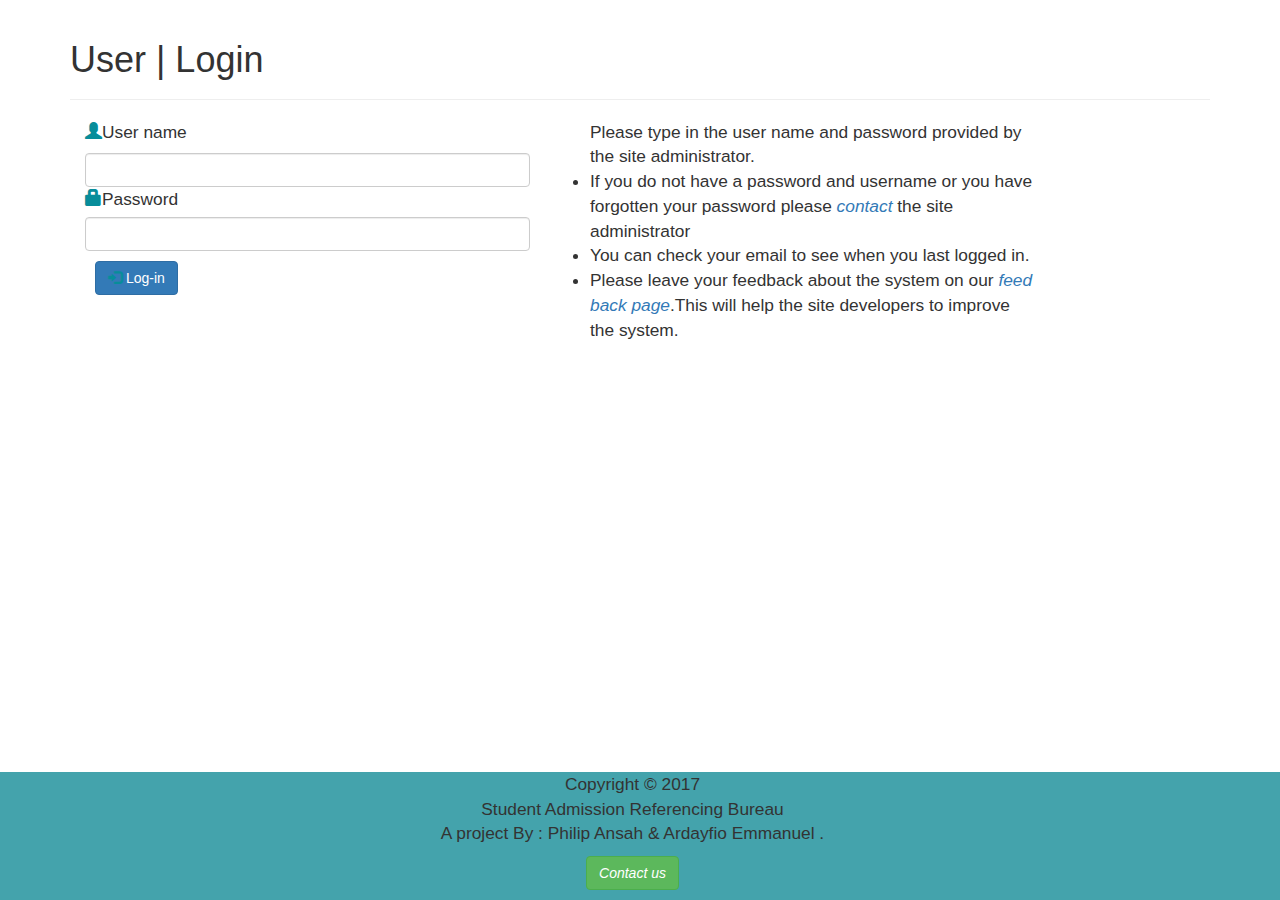
<file: index.html>
<!DOCTYPE html>
<html>
  <head>
    <meta charset="utf-8">
    <title>User | Login</title>
    <meta name="viewport" content="width=device-width; initial-scale=1.0" lang='en' charset='utf-8'>

  <link rel="stylesheet" href="css/bootstrap.css">
  <style >
  a{
    font-style:italic;
  }
    .form-control{
      width:100%;
    }
    .btn {
      margin:10px;
    }
    .pic{
      background-image:url('pics/unity.jpg');
      width:100%;
      height:100%;
    }
    .about{
      margin-left:30px;
      font-size:13pt;
    }
    label{
      font-size:13pt;
      font-weight:lighter;
    }
    .glyphicon{
      color:rgb(7, 141, 154);
    }
    .footer{background-color:rgb(68, 163, 172);
    text-align:center;
    font-size:13pt;
    }
    @media (max-width:512px)
    {
      .footer{
        padding:10px;

      }
      /*reduce crowding when the screen is small */
      .mobile-hide{
        display:none;
      }
    }
  </style>
  </head>
  <body>

<div class='container'>
  <div class='page-header'>
    <h1>User | Login</h1>
  </div>
<div class='row'>

  <div class='col-md-12'>
    <div class='col-md-5'>
<form class='form' action='/' method='POST'>
  <label><span class='glyphicon glyphicon-user'></span>User name  </label>
<input class='form-control' name='usr_name' type='text' required/>
<label><span class='glyphicon glyphicon-lock'></span>Password</label>
<input class='form-control' name='password' type='password' required />
<button class='btn btn-primary ' type='submit' ><span class='glyphicon glyphicon-log-in'> </span>  Log-in</button>
</form>
</div>
<div class='col-md-5 about'>
Please type in the user name and password provided by the site administrator.
<li>If you do not have a password and username or you have forgotten your password please <a href='contact.php'>contact </a> the site administrator</li>
<li>You can check your email to see when you last logged in.</li>
<li>Please leave your feedback about the system on our <a href='feedback.php'>feed back page</a>.This will help the site developers to improve the system.</li>
</div>

</div>
</div>

</div>
<script type="text/javascript" src='js/jquery.js'>

</script>
<div class=' nav  navbar-fixed-bottom footer col-md-12'>
  Copyright &copy
2017
   <div class='mobile-hide'>
   Student Admission Referencing Bureau
   <br>A project By :
  Philip Ansah  &amp Ardayfio Emmanuel .

  </div>
  <a href='contact.php ' class='btn btn-success'>Contact us</a>
</div>

  </body>
</html>
</file>
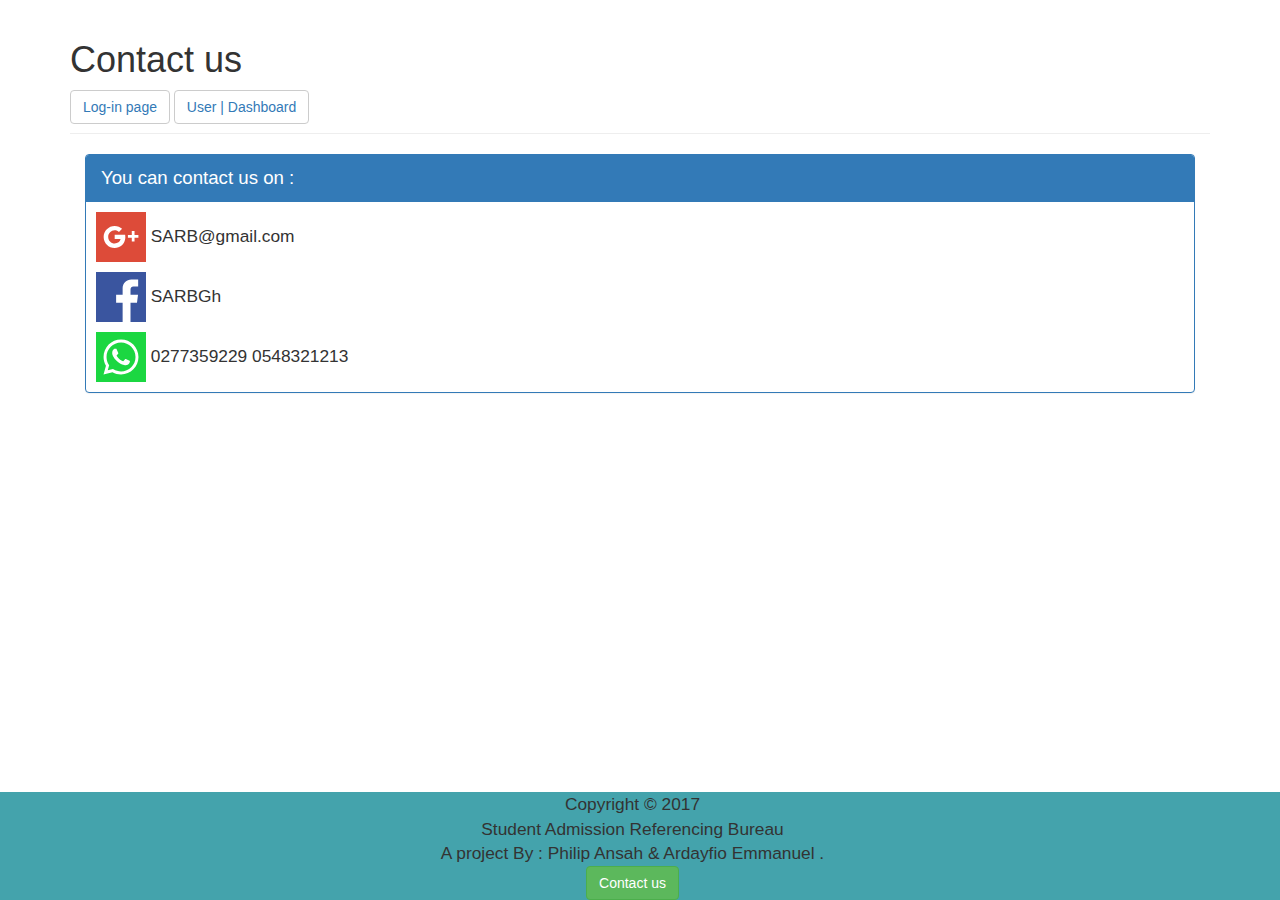
<file: contact.html>
<!DOCTYPE html>
<html>
  <head>
    <meta charset="utf-8">
    <title>Contact Us</title>
    <meta name="viewport" content="width=device-width; initial-scale=1.0" lang='en' charset='utf-8'>
  <link rel="stylesheet" href="css/bootstrap.css">
<style media="screen">
.footer{background-color:rgb(68, 163, 172);
text-align:center;
font-size:13pt;
}

@media (max-width:512px)
{
  .footer{
    padding:10px;
    position:relative;
    margin:0px;
  }
  /*reduce crowding when the screen is small */
  .mobile-hide{
    display:none;
  }
}

.panel-heading{
  font-size:14pt;
}
.panel-content{
  padding-left:10px;
  font-size:13pt;
  padding-top:10px;
}
li{
  list-style-type:none;
  margin-bottom:10px;
}
</style>
  </head>
  <body>
<div class='container'>
<div class='page-header'>
<h1>Contact us</h1>
<div class='btn btn-default'>
  <a href='login-user.php'>Log-in page</a>
</div>

<div class='btn btn-default'>
  <a href='dashboard.php'>User | Dashboard</a>
</div>
</div>
<div class='col-md-12'>
  <div class='panel panel-primary'>
  <div class='panel-heading'>
    You can contact us on :
  </div>
  <div class='panel-content'>
    <li><img class=''  src='pics/g.svg' width='50px' height='50px' /> SARB@gmail.com</li>
    <li><img class=''  src='pics/f.svg' width='50px' height='50px' /> SARBGh</li>
    <li><img class=''  src='pics/w.svg' width='50px' height='50px' />
      0277359229
      0548321213
      <li>
  </div>
  </div>
</div>


</div>
<script type="text/javascript" src='js/jquery.js'>
</script>
<div class=' nav  navbar-fixed-bottom footer col-md-12'>
  Copyright &copy
2017
   <div class='mobile-hide'>
   Student Admission Referencing Bureau
   <br>A project By :
  Philip Ansah  &amp Ardayfio Emmanuel .

  </div>
  <a href='contact.php ' class='btn btn-success'>Contact us</a>
</div>
  </body>
</html>
</file>
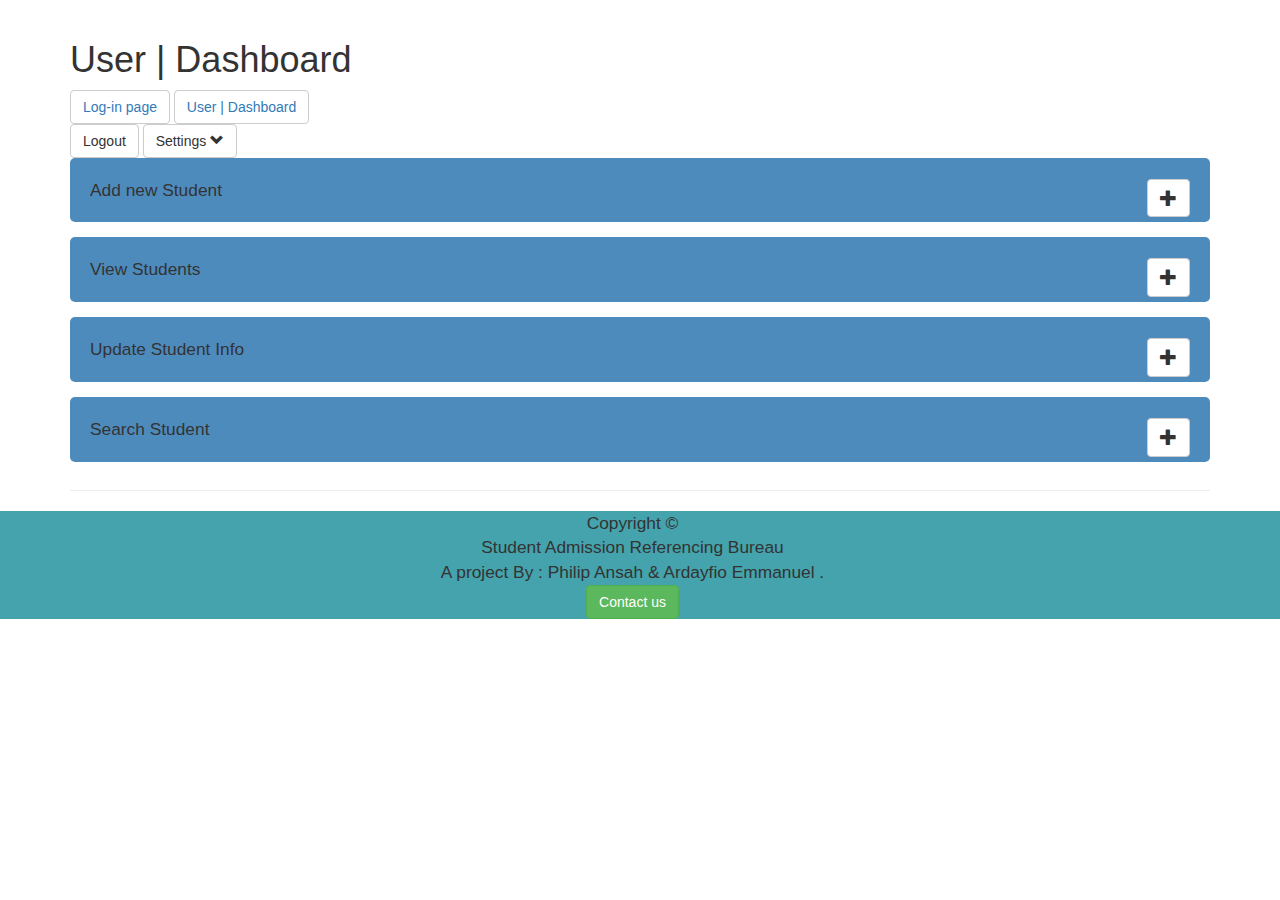
<file: dashboard.html>
<!DOCTYPE html>
<html>
  <head>
    <meta charset="utf-8">
    <title>User | Dashboard</title>
    <meta name="viewport" content="width=device-width; initial-scale=1.0" lang='en' charset='utf-8'>
  <link rel="stylesheet" href="css/bootstrap.css">
<style media="screen">
.footer{background-color:rgb(68, 163, 172);
text-align:center;
font-size:13pt;
}

@media (max-width:512px)
{
  .footer{
    padding:10px;
    position:relative;
    margin:0px;
  }
  /*reduce crowding when the screen is small */
  .mobile-hide{
    display:none;
  }
  .tab{
  margin:5px;
  }
  .form-control{
width:100%;
  }
}



.section-head{
width:100%;
padding:20px;
background-color:rgb(78, 139, 189);
font-size:13pt;
border-radius:5px;
}
.section-head>.glyphicon{
float:right;
margin-bottom:25px;
font-size:13pt;
}
.section-body{
padding:15px;
border:solid thin rgb(1, 175, 222);
margin-top:5px;
border-radius:3px;


}
.section{
  margin-bottom:15px;
}
.head{
  font-size:12pt;
  text-align:center;
}
.search{
margin:5px;
font-size:12pt;
}
</style>
  </head>
  <body>
<div class='container' >
  <div class='page-header'>
  <h1>User | Dashboard</h1>
  <div class='btn btn-default'>
    <a href='login-user.php'>Log-in page</a>
  </div>

  <div class='btn btn-default'>
    <a href='dashboard.php'>User | Dashboard</a>
  </div>
<div class='tab'>
    <span class='btn btn-default'>
      Logout

    </span>
    <span class='btn btn-default'>
      Settings <span class='glyphicon glyphicon-chevron-down'></span>
    </span>
</div>


  <div class='row'>
    <div class='col-md-12'>
      <div class='section'>
        <div class='section-head'>
          <span class='section-name'>
            Add new Student
          </span>
          <span class=' btn btn-default glyphicon glyphicon-plus toggle'></span>
        </div>
        <div class='section-body'>
          <form class='form1' action='/' method='POST' enctype='multipart/form-data'>
            <label>Student Name :</label>
            <input class='form-control' required />

            <label>Email :</label>
          <input class='form-control' type='email' required />

          <label>Type of Misconduct :</label>
          <input class='form-control' required />

          <label>Type of punishment meted out  :</label>
          <input class='form-control' required />

          <label>A picture of the student :</label>
          <input class='' required type='file'/>
          <br>
       <input class='btn btn-primary' value ='Add student' type='submit'/>

          </form>
        </div>
      </div>

      <!---Section 2-->

      <div class='section'>
        <div class='section-head'>
          <span class='section-name'>
            View Students
          </span>
          <span class=' btn btn-default glyphicon glyphicon-plus toggle'></span>
        </div>
        <div class='section-body'>
       <table class=' table table-responsive '>
        <tr>
        <td class='head'>Name of Student</td>
         <td class='head mobile-hide'>Type of misconduct</td>
         <td class='head mobile-hide'>Added by</td>
         <td class='head mobile-hide'>Email</td>
        <td class='head '>Picture of student</td>
        </tr>
        <tr><td>Empty<td></tr>
       </table>
        </div>
      </div>

      <!--SECTION 3-->
      <div class='section'>
        <div class='section-head'>
          <span class='section-name'>
            Update Student Info
          </span>
          <span class=' btn btn-default glyphicon glyphicon-plus toggle'></span>
        </div>
        <div class='section-body'>
          <form class='form1' action='/' method='POST' enctype='multipart/form-data'>
            <label>Student Name :</label>
            <input class='form-control' required />

            <label>Email :</label>
          <input class='form-control' type='email' required />

          <label>Type of Misconduct :</label>
          <input class='form-control' required />

          <label>Type of punishment meted out  :</label>
          <input class='form-control' required />

          <label>A picture of the student :</label>
          <input class='' required type='file'/>
          <br>
          <input class='btn btn-primary' value ='Update' type='submit'/>

          </form>
        </div>
      </div>

<!--SECTION 4 -->
<div class='section'>
  <div class='section-head'>
    <span class='section-name'>
      Search Student
    </span>
    <span class=' btn btn-default glyphicon glyphicon-plus toggle'></span>
  </div>
  <div class='section-body'>

    <div class='search'>
    Search By :
    <select class="form-conrol search-parameter" name="">
      <option  class='name'>By Name</option>
      <option  class='instituton'>By Institution</option>
    </select>
    <input class='form-control search' />
    <button class='search-button  btn btn-primary'>Search   <span class='glyphicon glyphicon-search'></span></button>
      </div>
  </div>
</div>





    </div>
    </div>
  </div>
</div>



<div class=' nav   footer col-md-12'>
  Copyright &copy
<?php
date_default_timezone_set('UTC');
echo date('Y');?>
   <div class='mobile-hide'>
   Student Admission Referencing Bureau
   <br>A project By :
  Philip Ansah  &amp Ardayfio Emmanuel .

  </div>
  <a href='contact.php ' class='btn btn-success'>Contact us</a>
</div>

<script type="text/javascript" src='js/jquery.js'>
</script>
<script type="text/javascript">
$(function(){

//hide all section body
$('.section-body').hide();
  $('.toggle').click(function(){
if($(this).attr('class')==' btn btn-default glyphicon glyphicon-plus toggle')
{
  //change icon
   $(this).attr('class',' btn btn-default glyphicon glyphicon-minus toggle');
  //toggle div
   $(this).parent().next().show();
}
else if($(this).attr('class')==' btn btn-default glyphicon glyphicon-minus toggle')
{
  //change icon
   $(this).attr('class',' btn btn-default glyphicon glyphicon-plus toggle');
  //toggle div
   $(this).parent().next().hide();
}

  });
});

</script>
  </body>
</html>
</file>
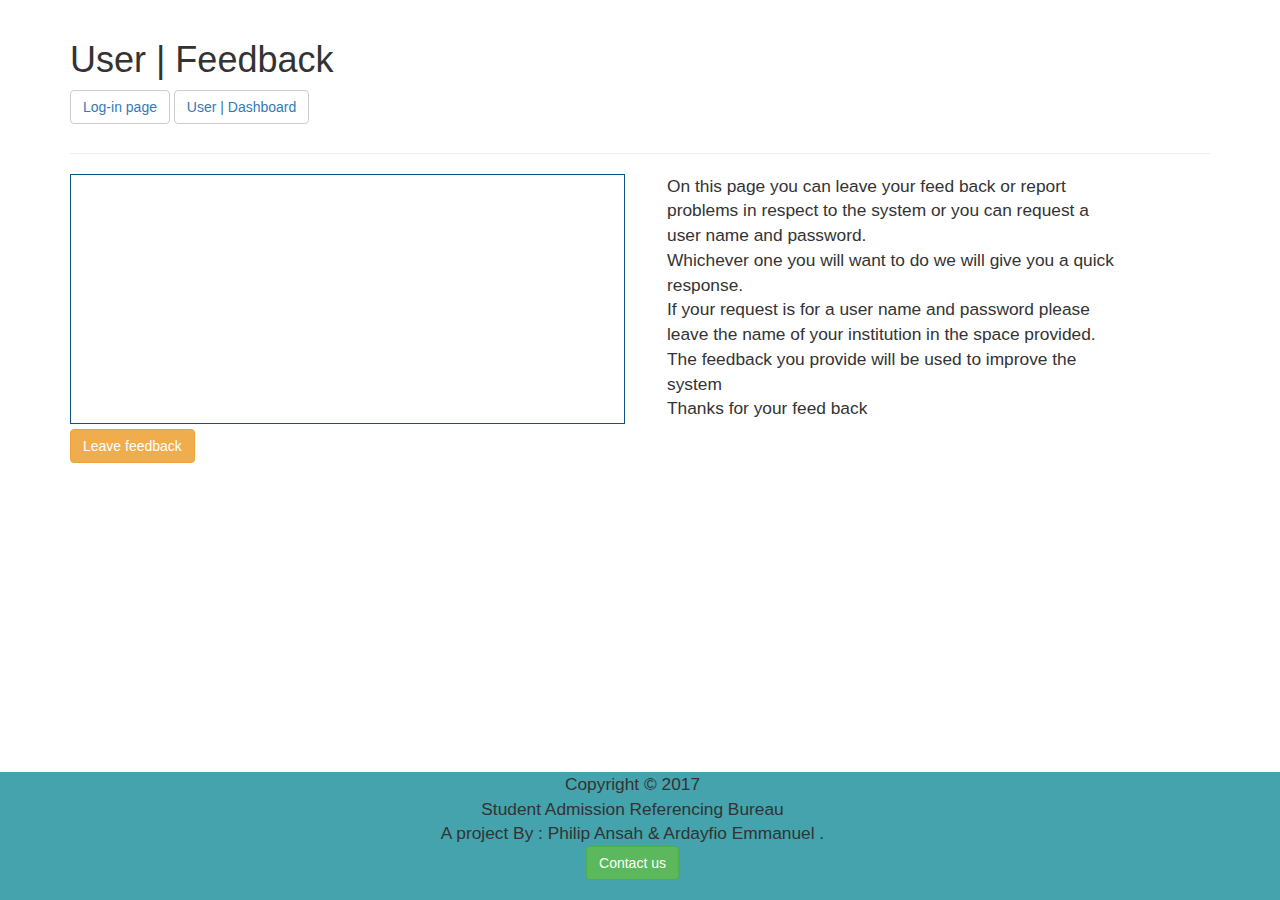
<file: feedback.html>
<!DOCTYPE html>
<html>
  <head>
    <meta charset="utf-8">
    <title>User | Feedback</title>
    <meta name="viewport" content="width=device-width; initial-scale=1.0" lang='en' charset='utf-8'>
  <link rel="stylesheet" href="css/bootstrap.css">
<style media="screen">
.footer{background-color:rgb(68, 163, 172);
text-align:center;
font-size:13pt;
}
br{margin-bottom:5px;}
.form{
  margin-right:12px;
}
.col-md-5{
  font-size:13pt;
}
@media (max-width:512px)
{
  .footer{
    padding:10px;
    position:relative;
    margin:0px;
  }
  /*reduce crowding when the screen is small */
  .mobile-hide{
    display:none;
  }
}
textarea{
  resize:none;
  width:100%;
  height:250px;
  border:solid 1.5px rgb(9, 86, 124);
}
.btn{
  margin-bottom:20px;
}

</style>
  </head>
  <body>

<div class='container'>
  <div class='page-header'>
    <h1>User | Feedback</h1>
    <div class='btn btn-default'>
      <a href='login-user.php'>Log-in page</a>
    </div>

    <div class='btn btn-default'>
      <a href='dashboard.php'>User | Dashboard</a>
    </div>
  </div>
  <div class='row'>
 <div class='col-md-6 form'>
<form action='/' method="POST">
<textarea name='report' required></textarea>
<input type='submit' value='Leave feedback' class='btn btn-warning' />
</form>
</div>
<div class='col-md-5'>
  On this page you can leave your feed back or report problems in respect to the system or you can request a user name and password.
  <br>
  Whichever one you will want to do we will give you a quick response.
   <br>

  If your request is for a user name and password please leave the name of your institution in the space provided.
  <br>
  The feedback you provide will be used to improve the system
  <br>
  Thanks for your feed back
</div>
  </div>

<script type="text/javascript" src='js/jquery.js'>

</script>
<div class=' nav  navbar-fixed-bottom footer col-md-12'>
  Copyright &copy
2017
   <div class='mobile-hide'>
   Student Admission Referencing Bureau
   <br>A project By :
  Philip Ansah  &amp Ardayfio Emmanuel .

  </div>
  <a href='contact.php ' class='btn btn-success'>Contact us</a>
</div>
  </body>
</html>
</file>
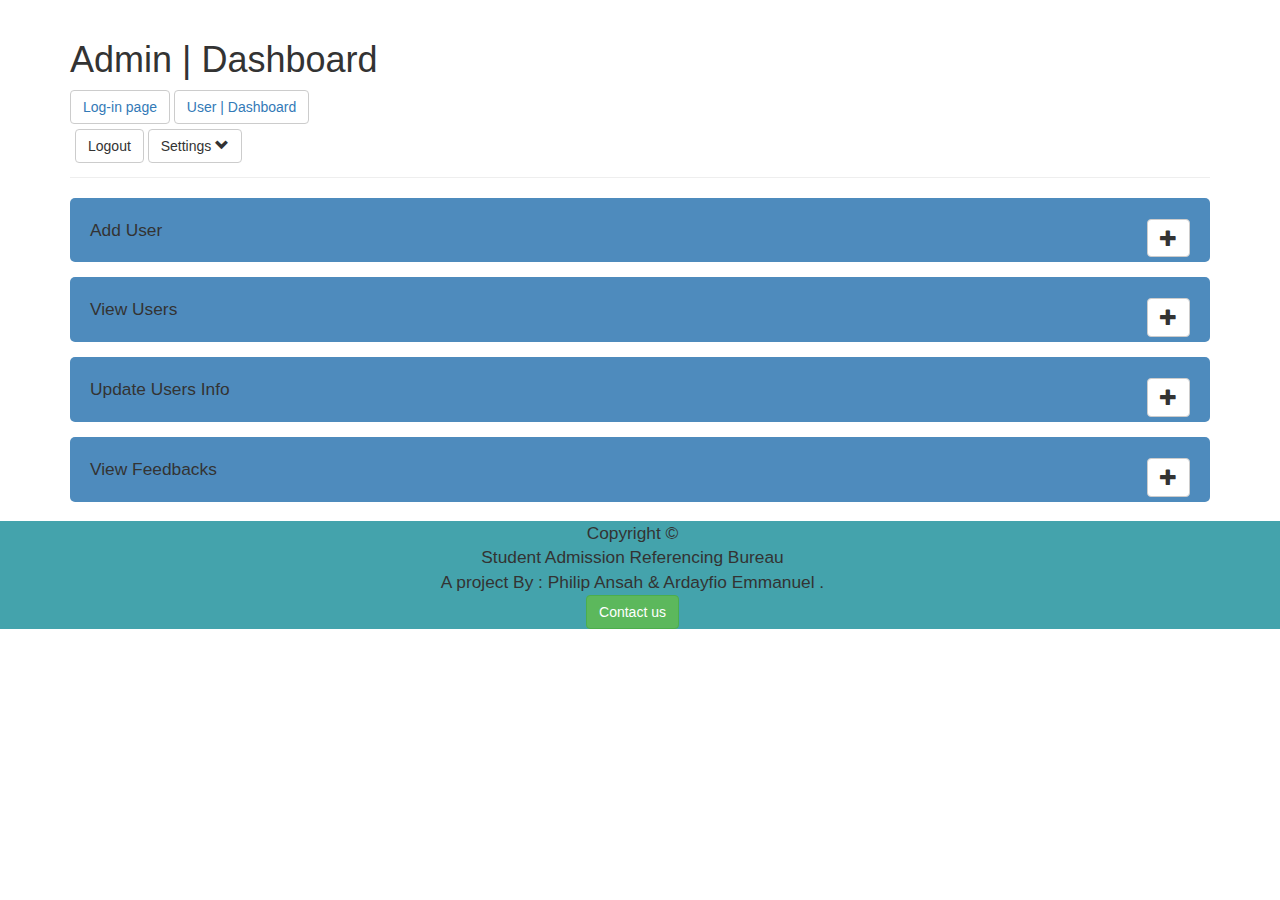
<file: admin/dashboard-admin.html>
<!DOCTYPE html>
<html>
  <head>
    <meta charset="utf-8">
    <title>Admin | Dashboard</title>
    <meta name="viewport" content="width=device-width; initial-scale=1.0" lang='en' charset='utf-8'>
  <link rel="stylesheet" href="../css/bootstrap.css">
<style media="screen">
.footer{background-color:rgb(68, 163, 172);
text-align:center;
font-size:13pt;
}

@media (max-width:512px)
{
  .footer{
    padding:10px;
    position:relative;
    margin:0px;
  }
  /*reduce crowding when the screen is small */
  .mobile-hide{
    display:none;
  }
  .tab2{
    float:left;
    margin-top:12px;
    margin-bottom:5px;
  }
  .form-control{
    width:100%;
  }
}

.tab{
 margin:5px;
}

.section-head{
width:100%;
padding:20px;
background-color:rgb(78, 139, 189);
font-size:13pt;
border-radius:5px;
}
.section-head>.glyphicon{
float:right;
margin-bottom:25px;
font-size:13pt;
}
.section-body{
padding:15px;
border:solid thin rgb(1, 175, 222);
margin-top:5px;
border-radius:3px;


}
.section{
  margin-bottom:15px;
}
.head{
  font-size:12pt;
  text-align:center;
}
</style>
  </head>
  <body>
<div class='container' >
  <div class='page-header'>
  <h1>Admin | Dashboard</h1>
  <div class='btn btn-default'>
    <a href='login-user.php'>Log-in page</a>
  </div>

  <div class='btn btn-default'>
    <a href='dashboard.php'>User | Dashboard</a>
  </div>
  <div class='tab'>
    <span class='btn btn-default'>
      Logout

    </span>
    <span class='btn btn-default'>
      Settings <span class='glyphicon glyphicon-chevron-down'></span>
    </span>
  </div>
</div>


  <div class='row'>
    <div class='col-md-12'>
      <div class='section'>
        <div class='section-head'>
          <span class='section-name'>
            Add User
          </span>
          <span class=' btn btn-default glyphicon glyphicon-plus toggle'></span>
        </div>
        <div class='section-body'>
          <form class='form1' action='/' method='POST' enctype='multipart/form-data'>
            <label>User Name :</label>
            <input class='form-control' required />

            <label>Email :</label>
          <input class='form-control' type='email' required />

          <label>Name of Institution:</label>
          <input class='form-control' required />

          <label>Password  :</label>
          <input class='form-control' type='password' required />

          <br>
       <input class='btn btn-primary' value ='Add User' type='submit'/>

          </form>
        </div>
      </div>

      <!---Section 2-->

      <div class='section'>
        <div class='section-head'>
          <span class='section-name'>
            View Users
          </span>
          <span class=' btn btn-default glyphicon glyphicon-plus toggle'></span>
        </div>
        <div class='section-body'>
       <table class=' table table-responsive '>
        <tr>
        <td class='head'>Name of User</td>
         <td class='head mobile-hide'>Name of Institution</td>
         <td class='head mobile-hide'>Password</td>
         <td class='head mobile-hide'>Email</td>
        <td class='head '>Last Login</td>
        </tr>
        <tr><td>Empty<td></tr>
       </table>
        </div>
      </div>

      <!--SECTION 3-->
      <div class='section'>
        <div class='section-head'>
          <span class='section-name'>
            Update Users Info
          </span>
          <span class=' btn btn-default glyphicon glyphicon-plus toggle'></span>
        </div>
        <div class='section-body'>
          <form class='form1' action='/' method='POST' enctype='multipart/form-data'>
            <label>User Name :</label>
            <input class='form-control' required />

            <label>Email :</label>
          <input class='form-control' type='email' required />

          <label>Name of institution :</label>
          <input class='form-control' required />

          <label>Old Password  :</label>
          <input class='form-control' type='password' required />

          <label>New password :</label>
          <input class='form-control' type='password' required />

          <label>Re-type password :</label>
          <input class='form-control' type='password' required />
          <br>
          <input class='btn btn-primary' value ='Update' type='submit'/>

          </form>
        </div>
      </div>
<!--SECTION 4-->

      <div class='section'>
        <div class='section-head'>
          <span class='section-name'>
            View Feedbacks
          </span>
          <span class=' btn btn-default glyphicon glyphicon-plus toggle'></span>
        </div>
        <div class='section-body'>
       <table class=' table table-responsive '>
        <tr>
        <td class='head'>Feedback</td>
        <td class='head '>Date of feedback</td>
        </tr>
        <tr><td>Empty<td></tr>
       </table>
        </div>
      </div>


    </div>
    </div>
  </div>
</div>



<div class=' nav   footer col-md-12'>
  Copyright &copy
<?php
date_default_timezone_set('UTC');
echo date('Y');?>
   <div class='mobile-hide'>
   Student Admission Referencing Bureau
   <br>A project By :
  Philip Ansah  &amp Ardayfio Emmanuel .

  </div>
  <a href='contact.php ' class='btn btn-success'>Contact us</a>
</div>

<script type="text/javascript" src='../js/jquery.js'>
</script>
<script type="text/javascript">
$(function(){

//hide all section body
$('.section-body').hide();
  $('.toggle').click(function(){
if($(this).attr('class')==' btn btn-default glyphicon glyphicon-plus toggle')
{
  //change icon
   $(this).attr('class',' btn btn-default glyphicon glyphicon-minus toggle');
  //toggle div
   $(this).parent().next().show();
}
else if($(this).attr('class')==' btn btn-default glyphicon glyphicon-minus toggle')
{
  //change icon
   $(this).attr('class',' btn btn-default glyphicon glyphicon-plus toggle');
  //toggle div
   $(this).parent().next().hide();
}

  });
});

</script>
  </body>
</html>
</file>
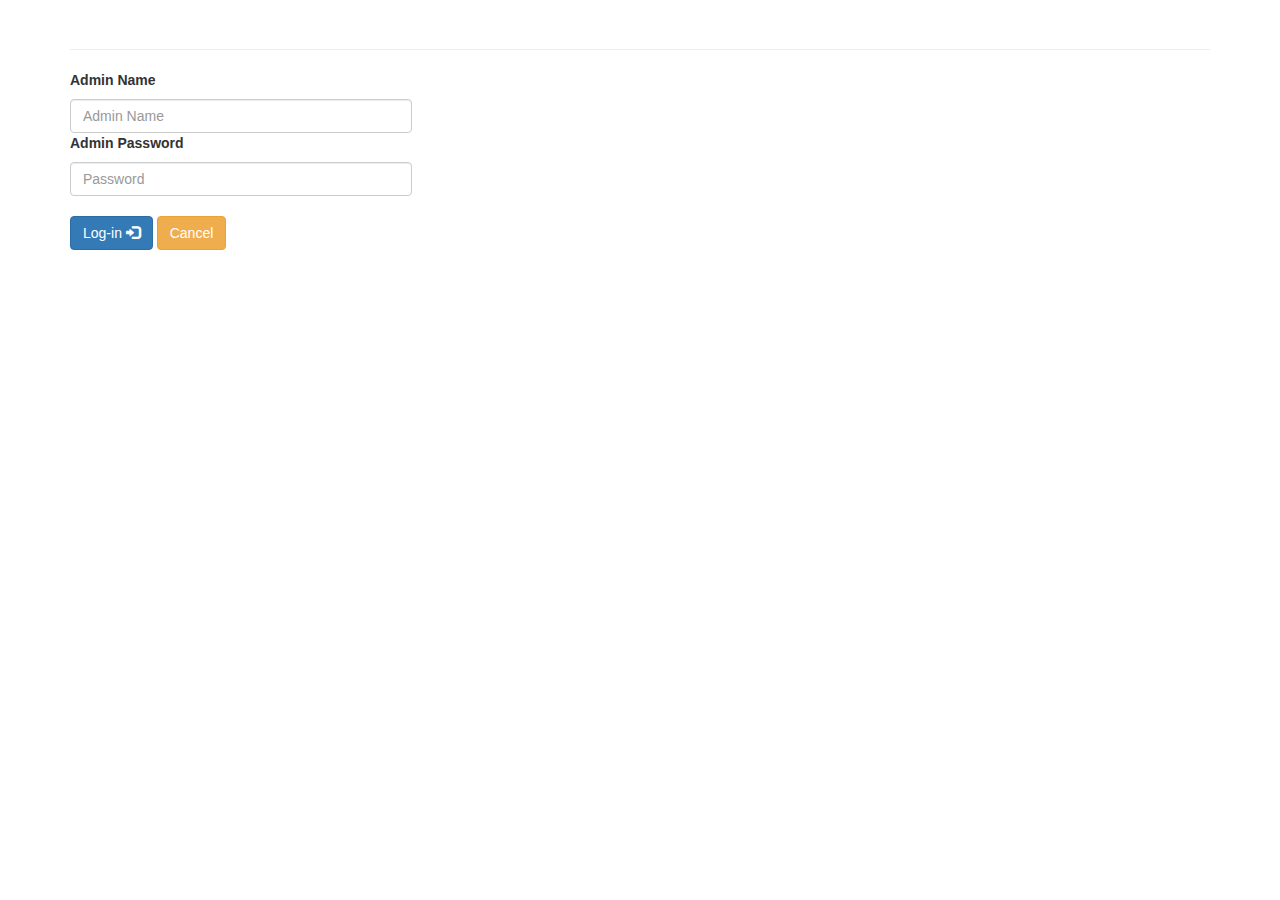
<file: admin/log-in.html>
<!DOCTYPE html>
<html>
  <head>
    <meta charset="utf-8">
    <title>Admin | Log in</title>
    <meta name="viewport" content="width=device-width; initial-scale=1.0" lang='en' charset='utf-8' />
    <link rel="stylesheet" href="../css/bootstrap.css">
<style media="screen">
@media (max-width:512px)
{
.form-control{
  width:100%;
}
}
</style>
  </head>
  <body>
<div class='container'>
  <div class='page-header'>
  </div>
<div class='row'>
  <form class='' action='/' method='POST'>
    <div class='col-md-12'>
    <label>Admin Name</label>
    <input class='form-control' type='text' name='admin-name' placeholder="Admin Name"/>
    <label>Admin Password</label>
    <input class='form-control' type='text' name='password' placeholder="Password"/>
    <br>
    <button type='submit' class='btn btn-primary'>Log-in  <span class='glyphicon glyphicon-log-in'></span></button>
    <input type='reset' class='btn btn-warning' value='Cancel' />
    </div>
  </form>
</div>
</div>

<script type="text/javascript" src='../js/jquery.js'>

</script>
  </body>
</html>
</file>
